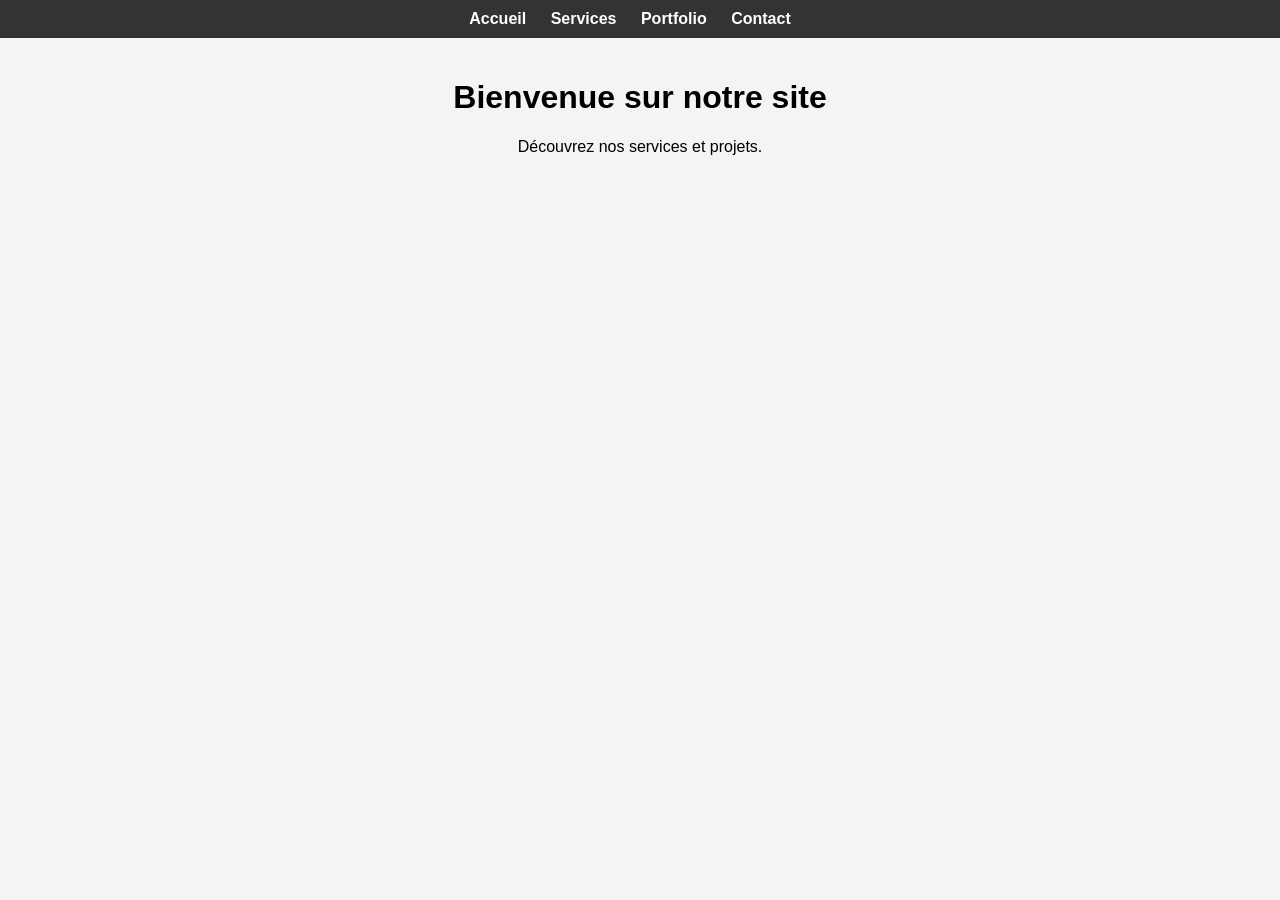
<file: index.html>
<!DOCTYPE html>
<html lang="fr">
<head>
    <meta charset="UTF-8">
    <meta name="viewport" content="width=device-width, initial-scale=1.0">
    <title>Accueil - Mon Site</title>
    <link rel="stylesheet" href="style.css">
</head>
<body>
    <header>
        <nav>
            <ul>
                <li><a href="index.html">Accueil</a></li>
                <li><a href="services.html">Services</a></li>
                <li><a href="portfolio.html">Portfolio</a></li>
                <li><a href="contact.html">Contact</a></li>
            </ul>
        </nav>
    </header>
    <main>
        <h1>Bienvenue sur notre site</h1>
        <p>Découvrez nos services et projets.</p>
    </main>
</body>
</html>
</file>
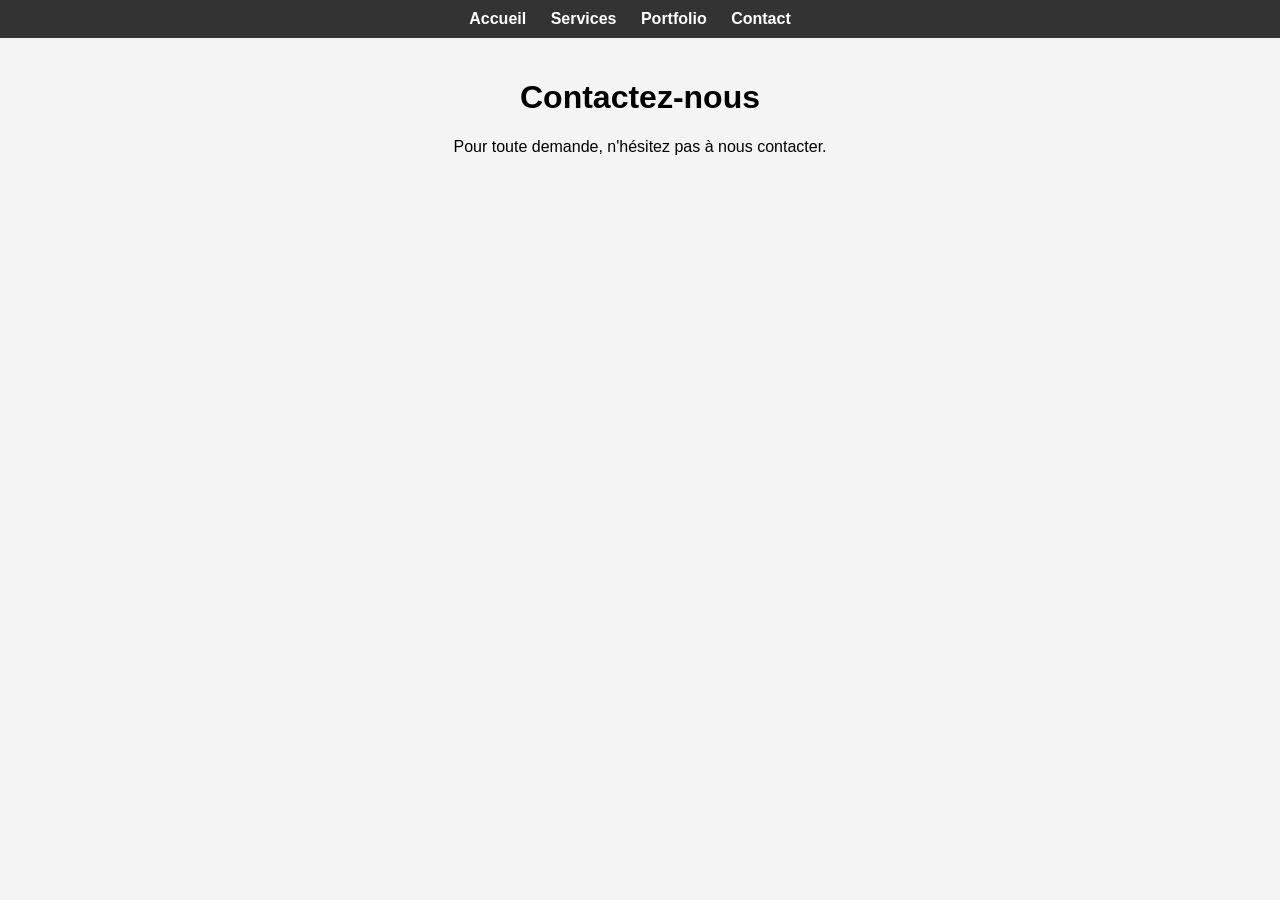
<file: contact.html>
<!DOCTYPE html>
<html lang="fr">
<head>
    <meta charset="UTF-8">
    <meta name="viewport" content="width=device-width, initial-scale=1.0">
    <title>Contact - Mon Site</title>
    <link rel="stylesheet" href="style.css">
</head>
<body>
    <header>
        <nav>
            <ul>
                <li><a href="index.html">Accueil</a></li>
                <li><a href="services.html">Services</a></li>
                <li><a href="portfolio.html">Portfolio</a></li>
                <li><a href="contact.html">Contact</a></li>
            </ul>
        </nav>
    </header>
    <main>
        <h1>Contactez-nous</h1>
        <p>Pour toute demande, n'hésitez pas à nous contacter.</p>
    </main>
</body>
</html>
</file>
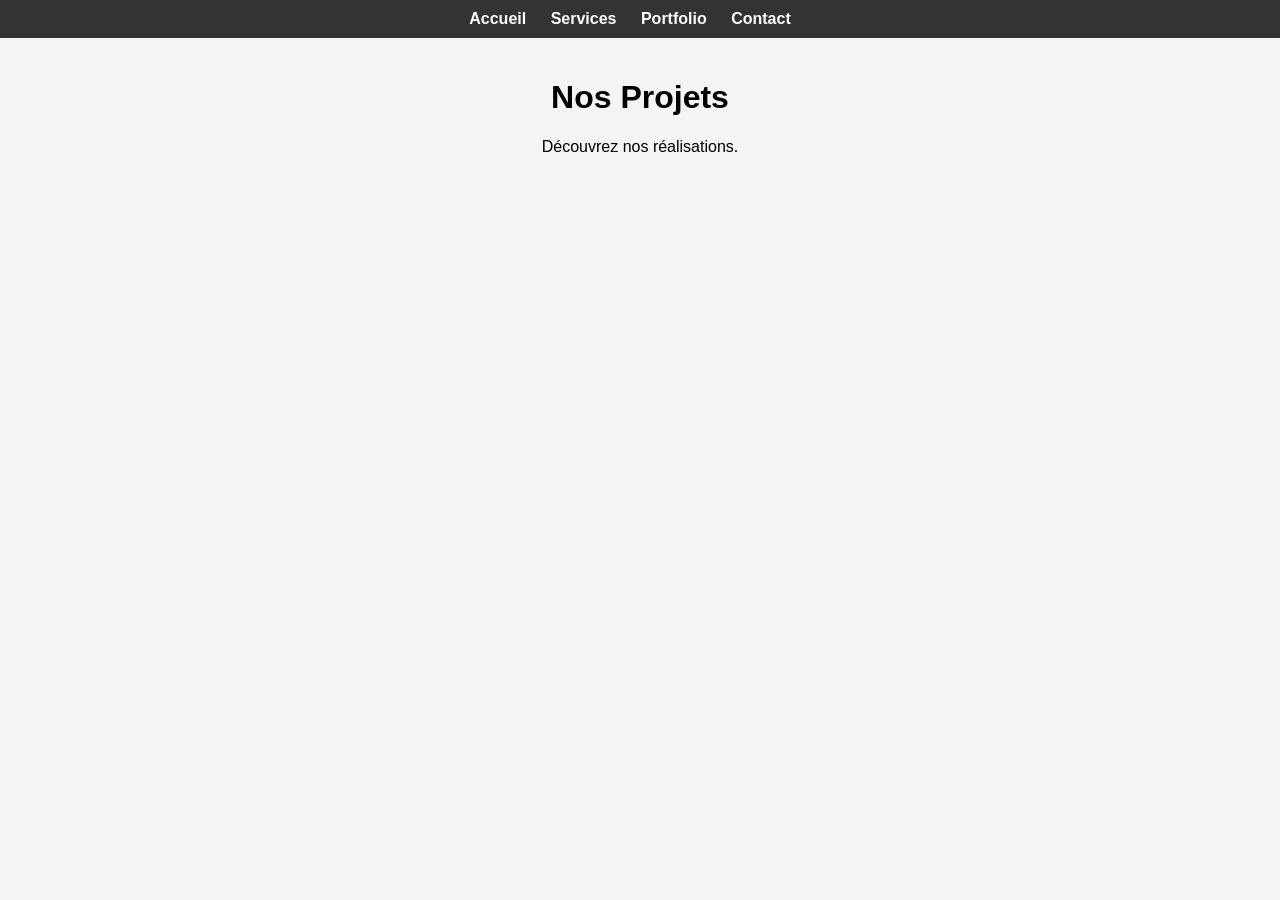
<file: portfolio.html>
<!DOCTYPE html>
<html lang="fr">
<head>
    <meta charset="UTF-8">
    <meta name="viewport" content="width=device-width, initial-scale=1.0">
    <title>Portfolio - Mon Site</title>
    <link rel="stylesheet" href="style.css">
</head>
<body>
    <header>
        <nav>
            <ul>
                <li><a href="index.html">Accueil</a></li>
                <li><a href="services.html">Services</a></li>
                <li><a href="portfolio.html">Portfolio</a></li>
                <li><a href="contact.html">Contact</a></li>
            </ul>
        </nav>
    </header>
    <main>
        <h1>Nos Projets</h1>
        <p>Découvrez nos réalisations.</p>
    </main>
</body>
</html>
</file>
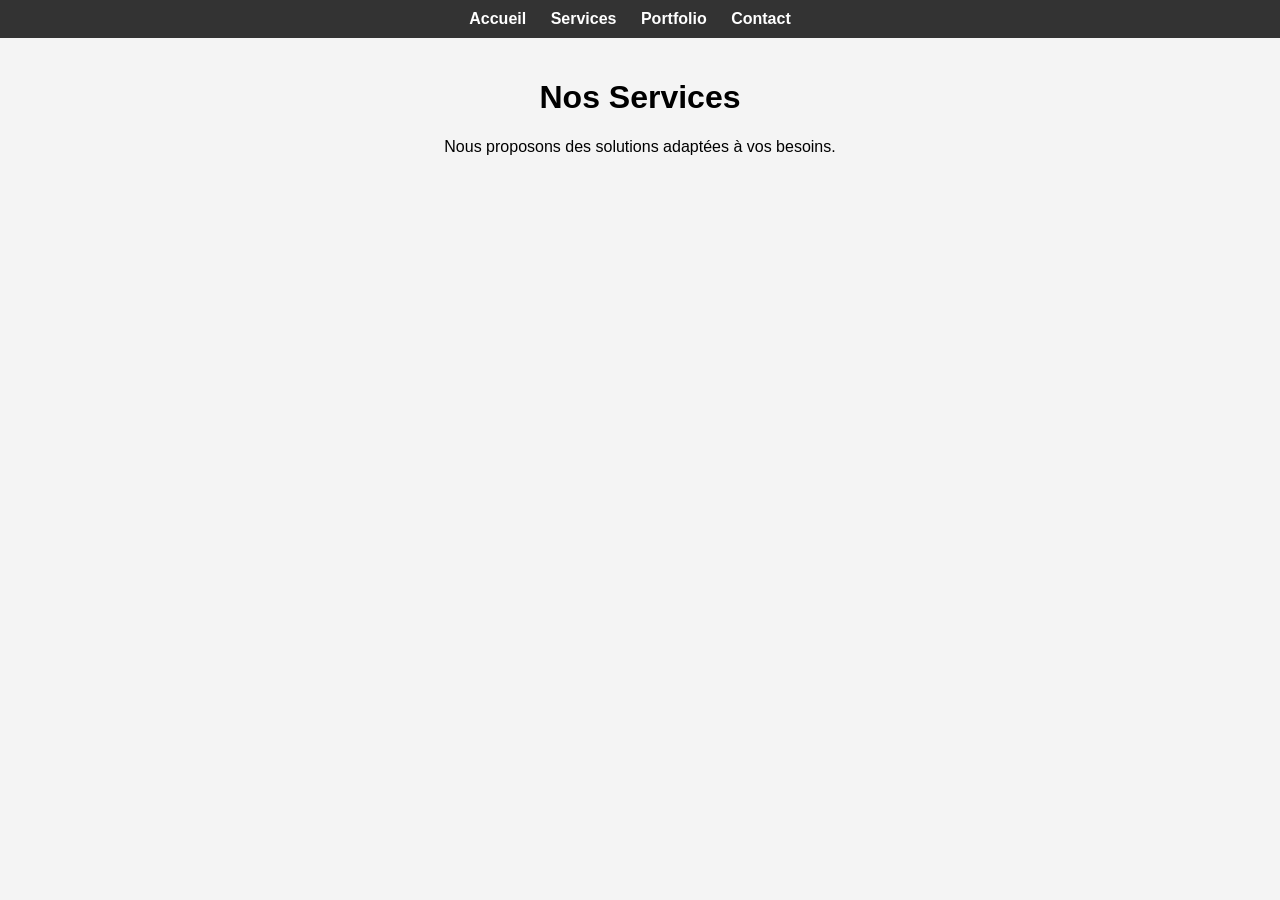
<file: Services.html>
<!DOCTYPE html>
<html lang="fr">
<head>
    <meta charset="UTF-8">
    <meta name="viewport" content="width=device-width, initial-scale=1.0">
    <title>Services - Mon Site</title>
    <link rel="stylesheet" href="style.css">
</head>
<body>
    <header>
        <nav>
            <ul>
                <li><a href="index.html">Accueil</a></li>
                <li><a href="services.html">Services</a></li>
                <li><a href="portfolio.html">Portfolio</a></li>
                <li><a href="contact.html">Contact</a></li>
            </ul>
        </nav>
    </header>
    <main>
        <h1>Nos Services</h1>
        <p>Nous proposons des solutions adaptées à vos besoins.</p>
    </main>
</body>
</html>
</file>
<file: style.css>
body {
    font-family: Arial, sans-serif;
    margin: 0;
    padding: 0;
    background-color: #f4f4f4;
}

header {
    background-color: #333;
    padding: 10px 0;
}

nav ul {
    list-style: none;
    margin: 0;
    padding: 0;
    text-align: center;
}

nav ul li {
    display: inline;
    margin-right: 20px;
}

nav ul li a {
    color: white;
    text-decoration: none;
    font-weight: bold;
}

nav ul li a:hover {
    text-decoration: underline;
}

main {
    padding: 20px;
    text-align: center;
}
</file>
